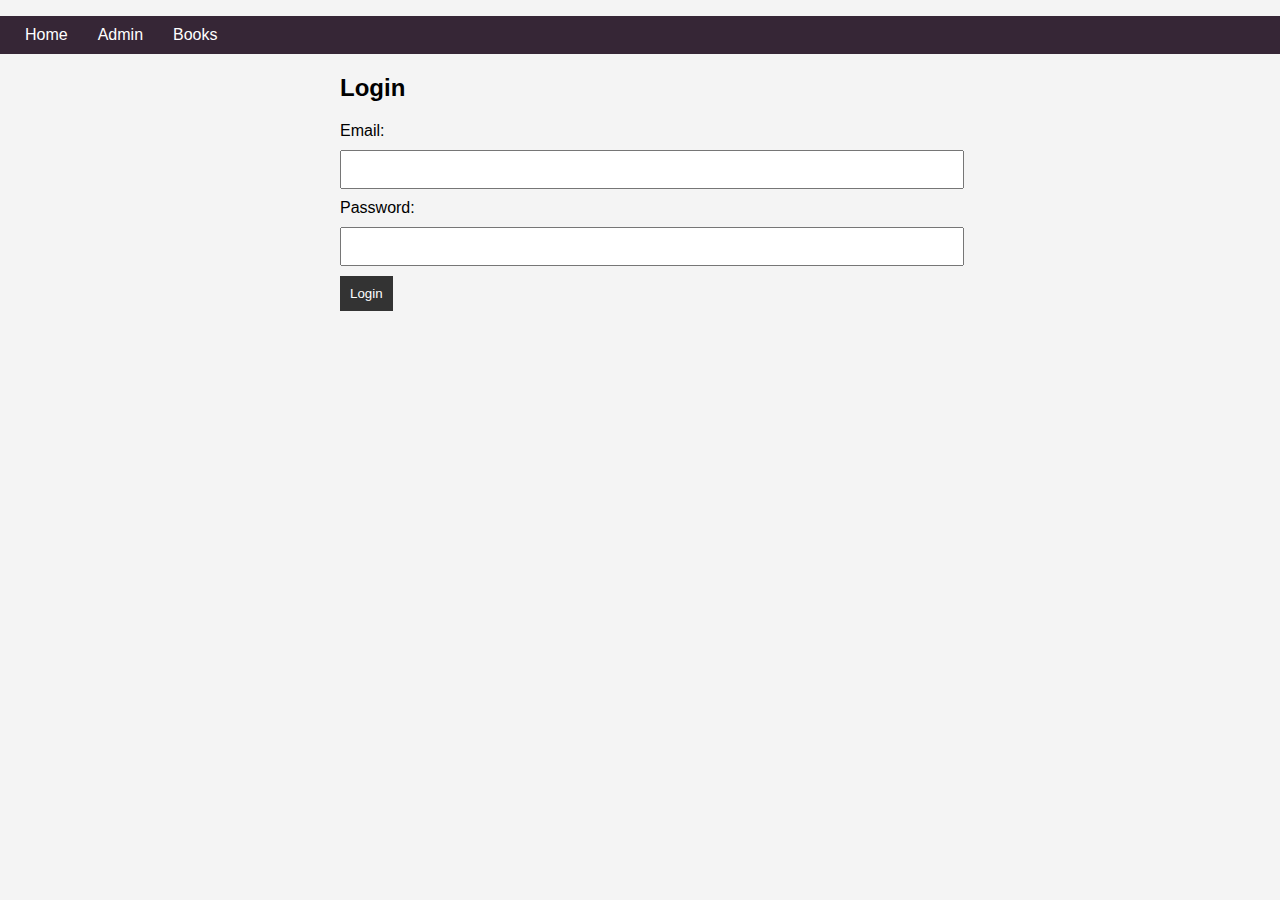
<file: index.html>
<!DOCTYPE html>
<html lang="en">
    <head>
        <meta charset="UTF-8">
        <meta name="viewport" content="width=device-width, initial-scale=1.0">
        <title>Login-Book Management</title>
        <link rel="stylesheet" href="styles.css">
    </head>
    <body>
        <nav>
            <ul>
                <li><a href="index.html">Home</a></li>
                <li><a href="admin.html">Admin</a></li>
                <li><a href="books.html">Books</a></li>
            </ul>
        </nav>
        <main>
            <form id="loginForm">
                <h2>Login</h2>
                <label for="email">Email:</label>
                <input type="email" id="email" required>
                <label for="password">Password:</label>
                <input type="password" id="password" required>
                <button type="submit">Login</button>
            </form>
            <p id="errorMessage" class="error"></p>
        </main>
        <script src="script.js"></script>
    </body>
</html>
</file>
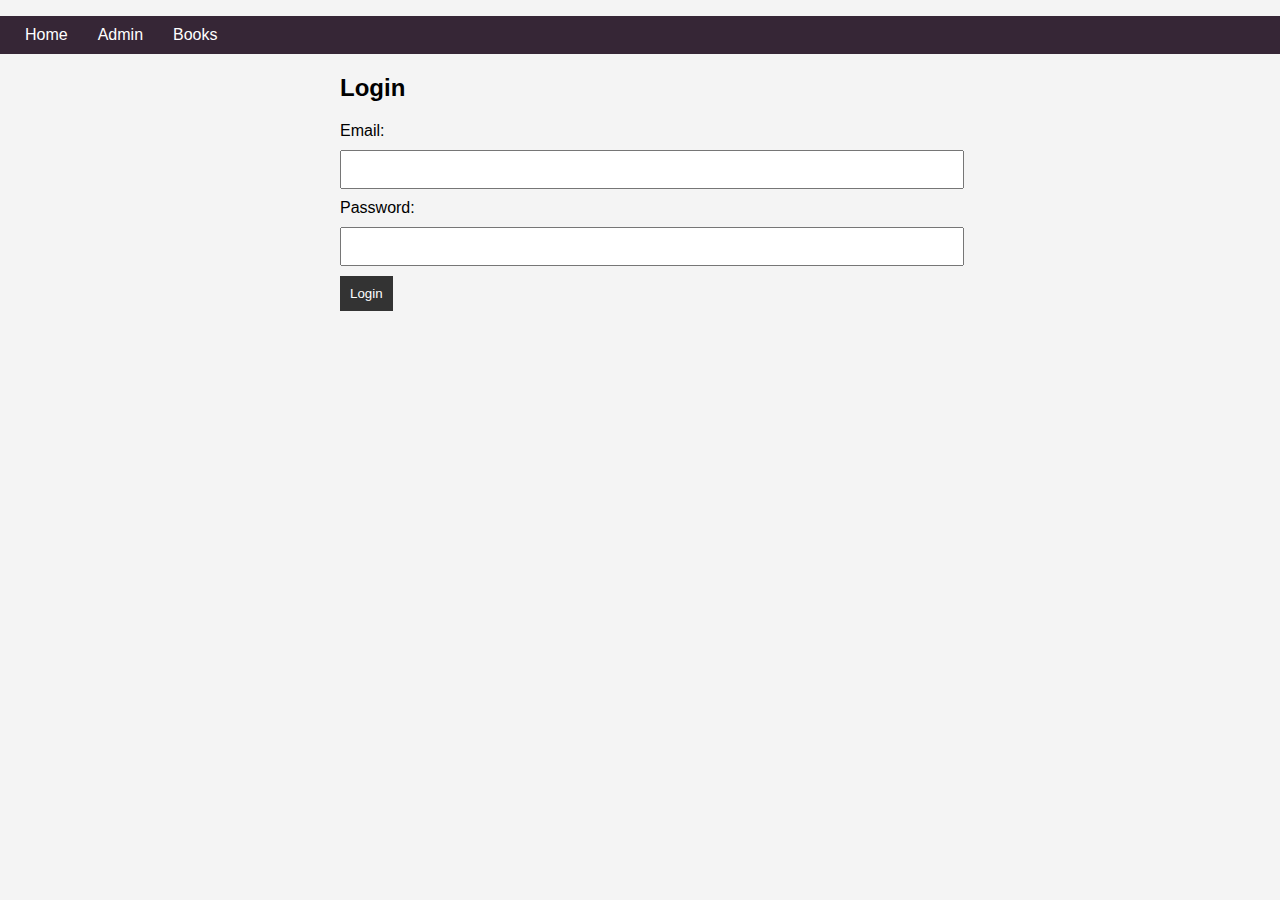
<file: admin.html>
<!DOCTYPE html>
<html lang="en">
    <head>
        <meta charset="UTF-8">
        <meta name="viewport" content="width=device-width, initial-scale=1.0">
        <title>Admin-Book Management</title>
        <link rel="stylesheet" href="styles.css">
    </head>
    <body>
        <nav>
            <ul>
                <li><a href="index.html">Home</a></li>
                <li><a href="admin.html">Admin</a></li>
                <li><a href="books.html">Books</a></li>
            </ul>
        </nav>
        <main>
            <h2>Admin Dashboard</h2>
            <form id="addBookForm">
                <h3>Add New Book</h2>
                <label for="title">Title:</label>
                <input type="text" id="title" required>
                <label for="author">Author:</label>
                <input type="text" id="author" required>
                <label for="category">Category:</label>
                <select id="category" required>
                    <option value="Fiction">Fiction</option>
                    <option value="Comedy">Comedy</option>
                    <option value="Technical">Technical</option>
                </select>
                <button type="submit">Add Book</button>
            </form>
            <div id="booksGrid" class="grid"></div>
        </main>
        <script src="script.js"></script>
    </body>
</html>
</file>
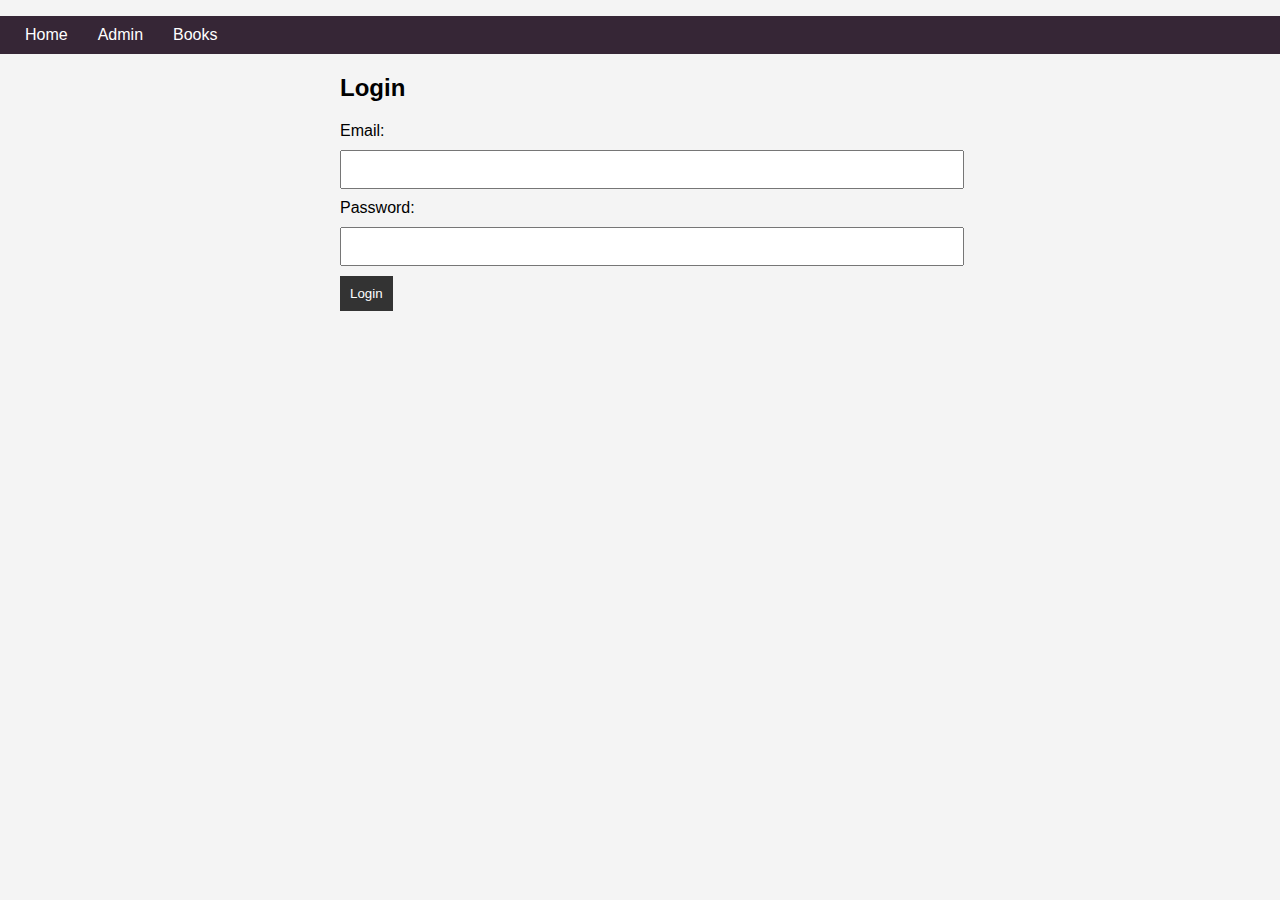
<file: books.html>
<!DOCTYPE html>
<html lang="en">
    <head>
        <meta charset="UTF-8">
        <meta name="viewport" content="width=device-width, initial-scale=1.0">
        <title>Books-Book Management</title>
        <link rel="stylesheet" href="styles.css">
    </head>
    <body>
        <nav>
            <ul>
                <li><a href="index.html">Home</a></li>
                <li><a href="admin.html">Admin</a></li>
                <li><a href="books.html">Books</a></li>
            </ul>
        </nav>
        <main>
            <h2>Books</h2>
            <button id="showAvailable">Show Available Books</button>
            <button id="showBorrowed">Show Borrowed Books</button>
            <div id="booksGrid" class="grid"></div>
            <p id="errorMessage" class="error"></p>
        </main>
        <script src="script.js"></script>
    </body>
</html>
</file>
<file: styles.css>
body,html{
    margin: 0;
    padding: 0;
    font-family: Arial, Helvetica, sans-serif;
    background: #f4f4f4;
}
nav ul{
    display: flex;
    list-style: none;
    padding: 10px;
    background: #362636;
}
nav ul li {
    margin: 0 15px;
}
nav ul li a{
    color: #fff;
    text-decoration: none;
}

form, .grid{
    margin: 20px auto;
    width: 80%;
    max-width: 600px;
}
form input,form select{
    display: block;
    width: 100%;
    margin: 10px 0;
    padding: 10px;
}
form button{
    background: #333;
    color: white;
    padding: 10px;
    border: none;
    cursor: pointer;
}
.grid{
    display: flex;
    flex-wrap: wrap;
    gap: 20px;
}

.card{
    background: white;
    border-radius: 5px;
    padding: 15px;
    width: calc(25% - 20px);
    box-shadow: 0 0 5px rgba(0,0,0,0.2);
}
.card img{
    width: 100%;
    height: auto;
    border-radius: 5px;
}
/* main{
    display: flex;
    justify-content: center;
    align-items: center;
    height: 90vh;
}
form{
    background: #fff;
    padding: 20px;
    border-radius: 5px;
    box-shadow: 0 0 10px rgba(0,0,0,0.1);
}
form h2{
    text-align: center;
}
form label{
    display: block;
    margin-top: 10px;
}
form input{
    width: 100% ;
   padding: 10px;
   margin-top: 5px;
    border: 1px solid #ccc;
    border-radius: 5px;

}
form button{
    width: 100%;
    padding: 10px;
    margin-top: 15px;
    background: #333;
    color:#fff;
    border: none;
    border-radius: 5px;
    cursor: pointer;

} */
form button:hover{
    background: #555;
}
.error{
    color: red;
    text-align: center;
    margin-top: 15px;
}
</file>
